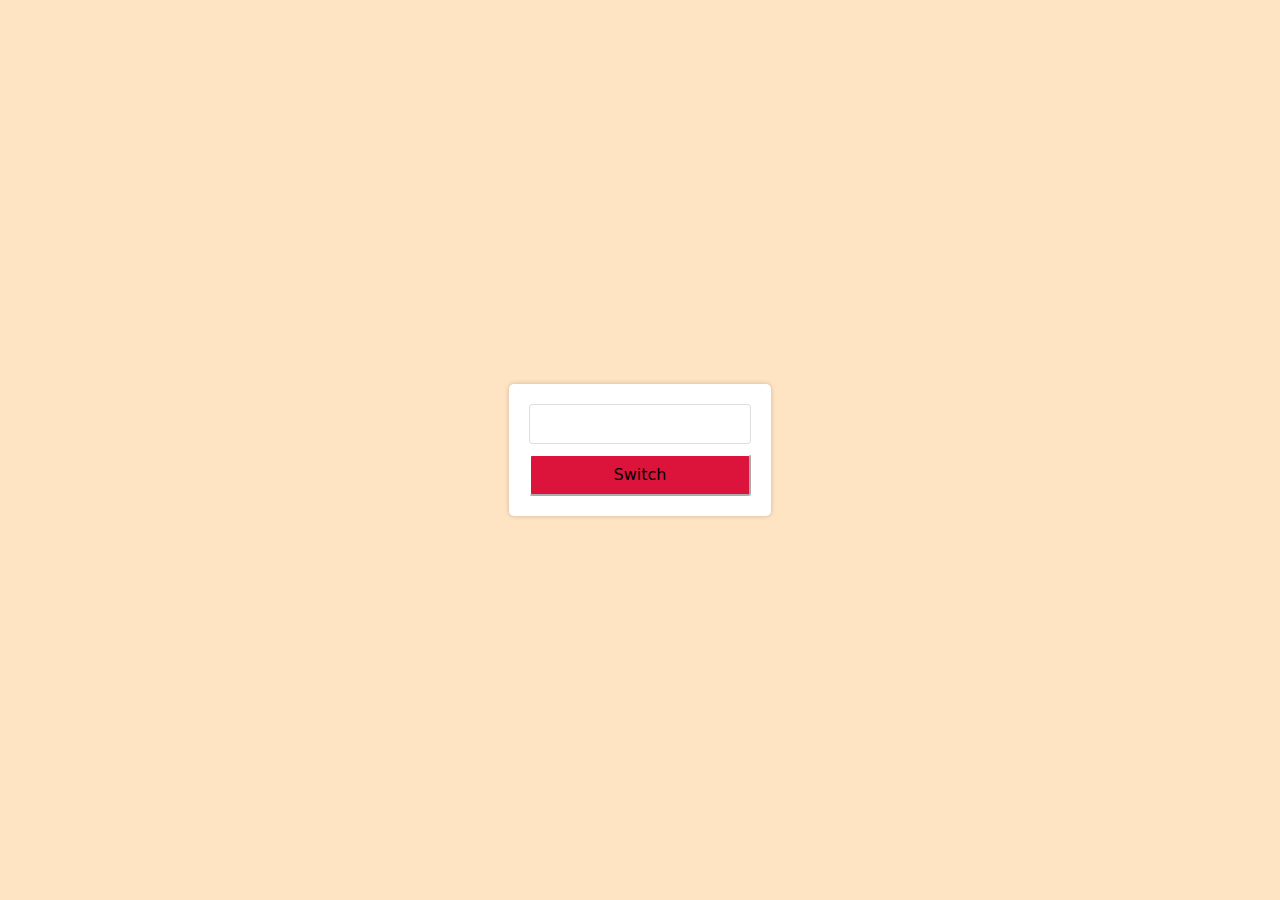
<file: color-switcher/index.html>
<!DOCTYPE html>
<html lang="en">
<head>
    <meta charset="UTF-8">
    <meta name="viewport" content="width=device-width, initial-scale=1.0">
    <title>color switcher</title>
    <link rel="stylesheet" href="./style.css">
    <script defer src="./script.js"></script>
</head>
<body>
    <div class="widget">
        <input class="color-field" type="text" name="" id="">
        <button class="switcher">Switch</button>
    </div>
    
</body>
</html>
</file>
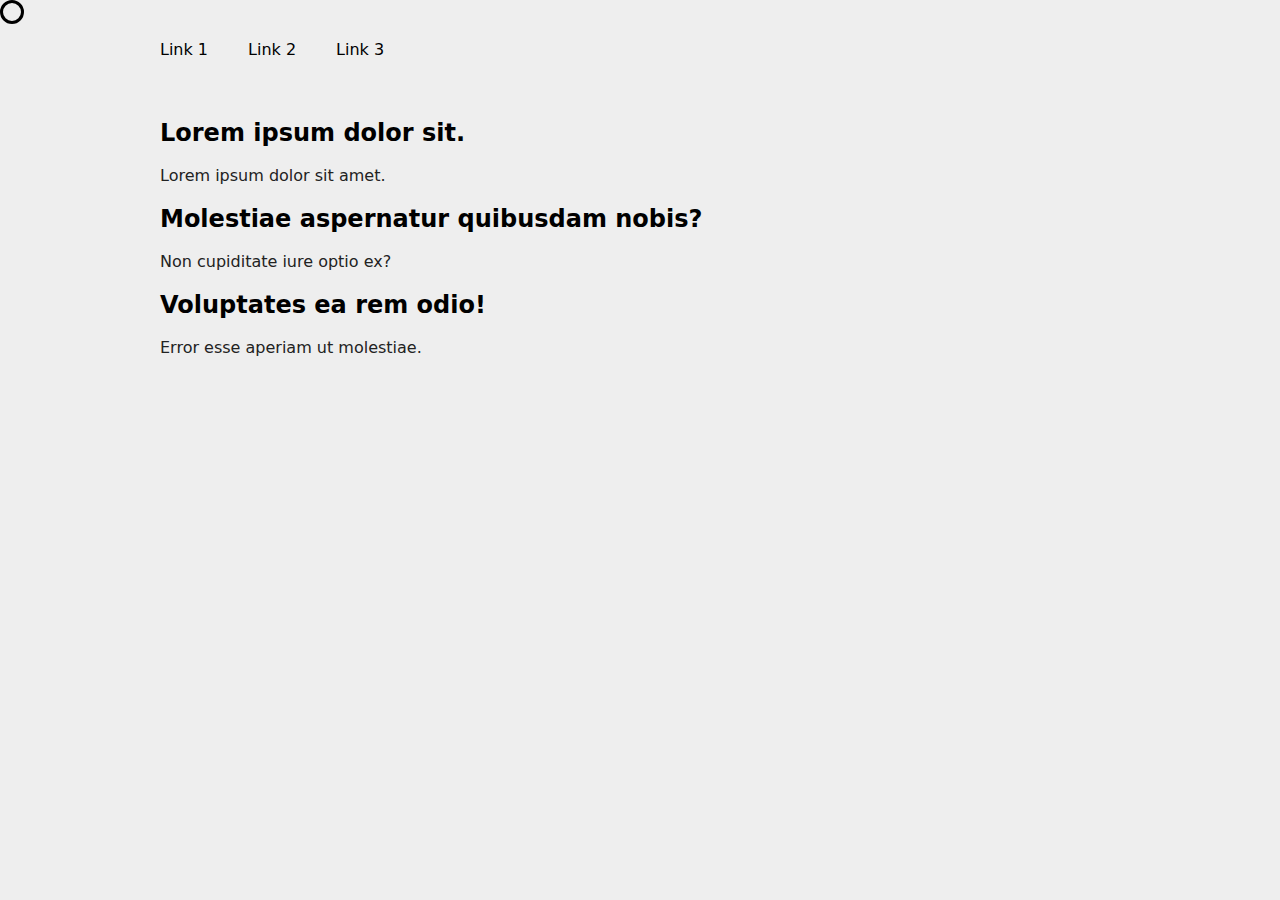
<file: CustomCursor/index.html>
<!DOCTYPE html>
<html lang="en">
<head>
    <meta charset="UTF-8">
    <meta name="viewport" content="width=device-width, initial-scale=1.0">
    <title>Custom Cursor</title>
    <link rel="stylesheet" href="style.css">
    <script src="script.js"></script>
</head>
<body>
    <div class="cursor"></div>
    <div class="wrapper">
        <nav>
            <ul class="menu">
                <li><a href="#">Link 1</a></li>
                <li><a href="#">Link 2</a></li>
                <li><a href="#">Link 3</a></li>
            </ul>
        </nav>
        <article>
            <h2><a href="">Lorem ipsum dolor sit.</a></h2>
            <div>Lorem ipsum dolor sit amet.</div>
        </article>
        <article>
            <h2><a href="">Molestiae aspernatur quibusdam nobis?</a></h2>
            <div>Non cupiditate iure optio ex?</div>
        </article>
        <article>
            <h2><a href="">Voluptates ea rem odio!</a></h2>
            <div>Error esse aperiam ut molestiae.</div>
        </article>
    </div>
</body>
</html>
</file>
<file: color-switcher/style.css>
/*! modern-normalize v2.0.0 | MIT License | https://github.com/sindresorhus/modern-normalize */
*, ::after, ::before {
  box-sizing: border-box;
}

html {
  font-family: system-ui, "Segoe UI", Roboto, Helvetica, Arial, sans-serif, "Apple Color Emoji", "Segoe UI Emoji";
  line-height: 1.15;
  -webkit-text-size-adjust: 100%;
  -moz-tab-size: 4;
  -o-tab-size: 4;
     tab-size: 4;
}

body {
  margin: 0;
}

hr {
  height: 0;
  color: inherit;
}

abbr[title] {
  -webkit-text-decoration: underline dotted;
          text-decoration: underline dotted;
}

b, strong {
  font-weight: bolder;
}

code, kbd, pre, samp {
  font-family: ui-monospace, SFMono-Regular, Consolas, "Liberation Mono", Menlo, monospace;
  font-size: 1em;
}

small {
  font-size: 80%;
}

sub, sup {
  font-size: 75%;
  line-height: 0;
  position: relative;
  vertical-align: baseline;
}

sub {
  bottom: -0.25em;
}

sup {
  top: -0.5em;
}

table {
  text-indent: 0;
  border-color: inherit;
}

button, input, optgroup, select, textarea {
  font-family: inherit;
  font-size: 100%;
  line-height: 1.15;
  margin: 0;
}

button, select {
  text-transform: none;
}

[type=button], [type=reset], [type=submit], button {
  -webkit-appearance: button;
}

::-moz-focus-inner {
  border-style: none;
  padding: 0;
}

:-moz-focusring {
  outline: 1px dotted ButtonText;
}

:-moz-ui-invalid {
  box-shadow: none;
}

legend {
  padding: 0;
}

progress {
  vertical-align: baseline;
}

::-webkit-inner-spin-button, ::-webkit-outer-spin-button {
  height: auto;
}

[type=search] {
  -webkit-appearance: textfield;
  outline-offset: -2px;
}

::-webkit-search-decoration {
  -webkit-appearance: none;
}

::-webkit-file-upload-button {
  -webkit-appearance: button;
  font: inherit;
}

summary {
  display: list-item;
}

body {
  background-color: bisque;
  display: grid;
  min-height: 100vh;
  place-items: center;
}

.widget {
  background: #fff;
  padding: 20px;
  border-radius: 5px;
  box-shadow: 0px 0px 5px rgba(0, 0, 0, 0.2);
  display: flex;
  flex-direction: column;
  gap: 10px;
}
.widget .color-field {
  border: 1px solid #ddd;
  padding: 10px;
  border-radius: 3px;
}
.widget .switcher {
  padding: 10px;
  background: crimson;
  border-color: white;
  border-radius: 3px;
  cursor: pointer;
}
.widget .switcher:hover {
  opacity: 0.9;
}/*# sourceMappingURL=style.css.map */
</file>
<file: CustomCursor/style.css>
/*! modern-normalize v2.0.0 | MIT License | https://github.com/sindresorhus/modern-normalize */
*, ::after, ::before {
  box-sizing: border-box;
}

html {
  font-family: system-ui, "Segoe UI", Roboto, Helvetica, Arial, sans-serif, "Apple Color Emoji", "Segoe UI Emoji";
  line-height: 1.15;
  -webkit-text-size-adjust: 100%;
  -moz-tab-size: 4;
  -o-tab-size: 4;
     tab-size: 4;
}

body {
  margin: 0;
}

hr {
  height: 0;
  color: inherit;
}

abbr[title] {
  -webkit-text-decoration: underline dotted;
          text-decoration: underline dotted;
}

b, strong {
  font-weight: bolder;
}

code, kbd, pre, samp {
  font-family: ui-monospace, SFMono-Regular, Consolas, "Liberation Mono", Menlo, monospace;
  font-size: 1em;
}

small {
  font-size: 80%;
}

sub, sup {
  font-size: 75%;
  line-height: 0;
  position: relative;
  vertical-align: baseline;
}

sub {
  bottom: -0.25em;
}

sup {
  top: -0.5em;
}

table {
  text-indent: 0;
  border-color: inherit;
}

button, input, optgroup, select, textarea {
  font-family: inherit;
  font-size: 100%;
  line-height: 1.15;
  margin: 0;
}

button, select {
  text-transform: none;
}

[type=button], [type=reset], [type=submit], button {
  -webkit-appearance: button;
}

::-moz-focus-inner {
  border-style: none;
  padding: 0;
}

:-moz-focusring {
  outline: 1px dotted ButtonText;
}

:-moz-ui-invalid {
  box-shadow: none;
}

legend {
  padding: 0;
}

progress {
  vertical-align: baseline;
}

::-webkit-inner-spin-button, ::-webkit-outer-spin-button {
  height: auto;
}

[type=search] {
  -webkit-appearance: textfield;
  outline-offset: -2px;
}

::-webkit-search-decoration {
  -webkit-appearance: none;
}

::-webkit-file-upload-button {
  -webkit-appearance: button;
  font: inherit;
}

summary {
  display: list-item;
}

body {
  background: #eee;
  color: #222;
}

a {
  color: #000;
  text-decoration: none;
}

.cursor {
  height: 24px;
  width: 24px;
  border-radius: 50%;
  border: 3px solid #000;
  position: absolute;
  top: 0;
  left: 0;
  z-index: 9999;
  transition: all 150ms ease-out;
  pointer-events: none;
}

.hovered {
  height: 54px;
  width: 54px;
  background: #fff;
  mix-blend-mode: difference;
}

.wrapper {
  max-width: 960px;
  margin: 0px auto;
}

nav ul.menu {
  margin: 0;
  padding: 0;
  list-style: none;
  display: flex;
  align-items: center;
  gap: 40px;
  height: 100px;
}

.article {
  margin-bottom: 40px;
}/*# sourceMappingURL=style.css.map */
</file>
